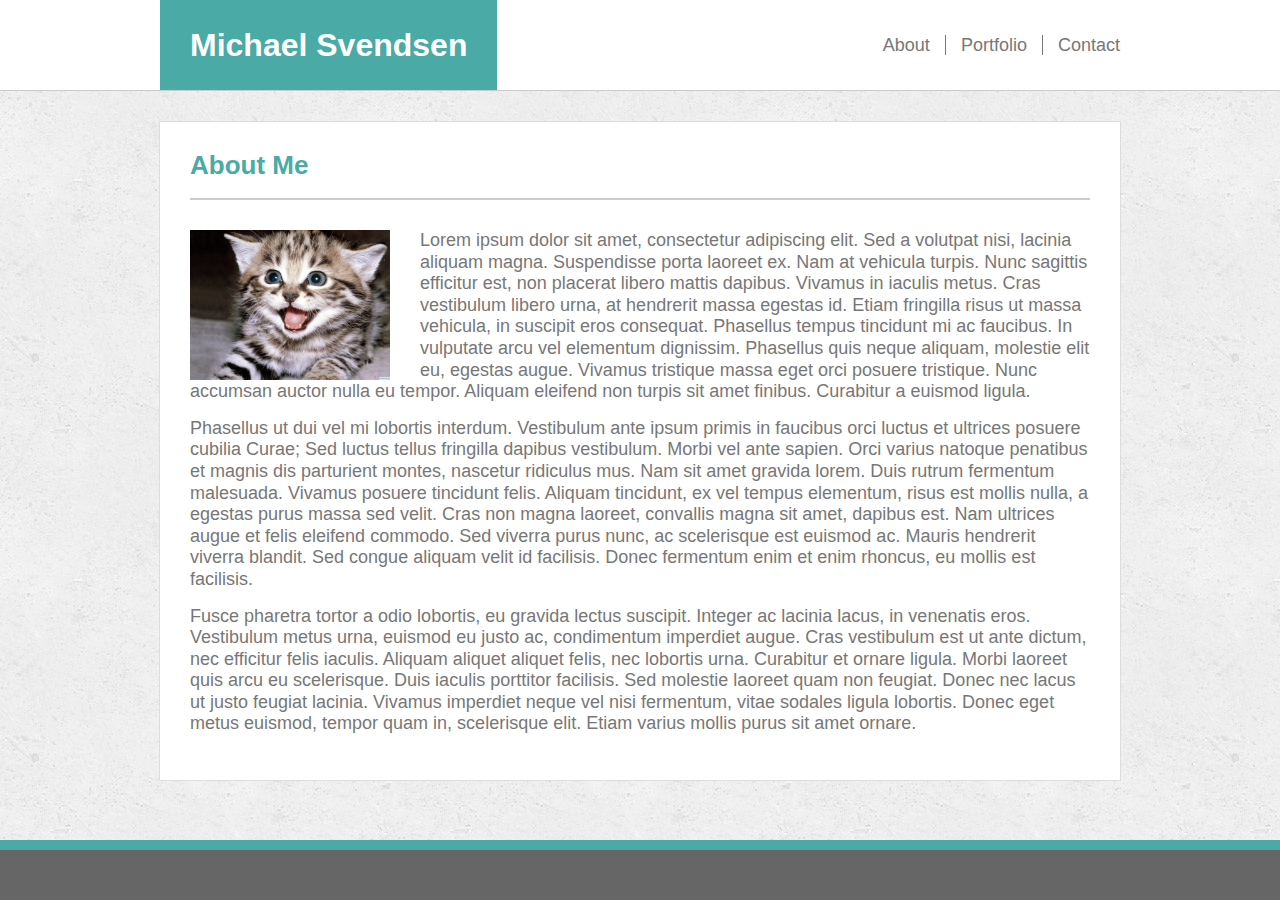
<file: index.html>
<!DOCTYPE html>
<html>
    <head>
        <title>Michael Svendsen</title>
        <link rel="stylesheet" type="text/css" href="./assets/css/reset.css">
        <link rel="stylesheet" type="text/css" href="./assets/css/style.css">
        <meta name="viewport" content="width=device-width, initial-scale=1.0">
    </head>
    
    <body>
        <div id="negmargin">
        <header>
            <div id="header-container">
                <div id="name">
                    <h1>Michael Svendsen</h1>
                </div>
                <nav id="navbar">
                    <ul>
                        <li><a href="#">About</a></li>
                        <li><a href="./portfolio.html">Portfolio</a></li>
                        <li><a href="./contact.html">Contact</a></li>
                    </ul>
                </nav>
            </div>
        </header>

        <section>
            <h2>About Me</h2>
            <article>
                <img src="./assets/images/Cute-Cat.jpg" id="profile-image">
                <p>Lorem ipsum dolor sit amet, consectetur adipiscing elit. Sed a volutpat nisi, lacinia aliquam magna. Suspendisse porta laoreet ex. Nam at vehicula turpis. Nunc sagittis efficitur est, non placerat libero mattis dapibus. Vivamus in iaculis metus. Cras vestibulum libero urna, at hendrerit massa egestas id. Etiam fringilla risus ut massa vehicula, in suscipit eros consequat. Phasellus tempus tincidunt mi ac faucibus. In vulputate arcu vel elementum dignissim. Phasellus quis neque aliquam, molestie elit eu, egestas augue. Vivamus tristique massa eget orci posuere tristique. Nunc accumsan auctor nulla eu tempor. Aliquam eleifend non turpis sit amet finibus. Curabitur a euismod ligula.</p>
                <p>Phasellus ut dui vel mi lobortis interdum. Vestibulum ante ipsum primis in faucibus orci luctus et ultrices posuere cubilia Curae; Sed luctus tellus fringilla dapibus vestibulum. Morbi vel ante sapien. Orci varius natoque penatibus et magnis dis parturient montes, nascetur ridiculus mus. Nam sit amet gravida lorem. Duis rutrum fermentum malesuada. Vivamus posuere tincidunt felis. Aliquam tincidunt, ex vel tempus elementum, risus est mollis nulla, a egestas purus massa sed velit. Cras non magna laoreet, convallis magna sit amet, dapibus est. Nam ultrices augue et felis eleifend commodo. Sed viverra purus nunc, ac scelerisque est euismod ac. Mauris hendrerit viverra blandit. Sed congue aliquam velit id facilisis. Donec fermentum enim et enim rhoncus, eu mollis est facilisis.</p>
                <p>Fusce pharetra tortor a odio lobortis, eu gravida lectus suscipit. Integer ac lacinia lacus, in venenatis eros. Vestibulum metus urna, euismod eu justo ac, condimentum imperdiet augue. Cras vestibulum est ut ante dictum, nec efficitur felis iaculis. Aliquam aliquet aliquet felis, nec lobortis urna. Curabitur et ornare ligula. Morbi laoreet quis arcu eu scelerisque. Duis iaculis porttitor facilisis. Sed molestie laoreet quam non feugiat. Donec nec lacus ut justo feugiat lacinia. Vivamus imperdiet neque vel nisi fermentum, vitae sodales ligula lobortis. Donec eget metus euismod, tempor quam in, scelerisque elit. Etiam varius mollis purus sit amet ornare.</p>

            </article>
        </section>
        <div id="push"></div>

    </div>

        <footer>

        </footer>


    </body>
</html>

<!--Ideas for future portfolio page       

    Splash: Strategy | Marketing | Technology | Health Care
            Strategy: hands over whiteboard, with sharpie
            Marketing: hands over voice recorder (?)
            Technology: hands over laptop
            Health Care: Overflow ideas: tablet, puzzle pieces, thick report (for strategy)
        Navbar: Home, Resume, Freelance, Skills, etc, Contact
        Body: (for main page) About Me, picture.
        Footer Buttons: Linkedin, Contact? Is there any need for footer buttons? -->
</file>
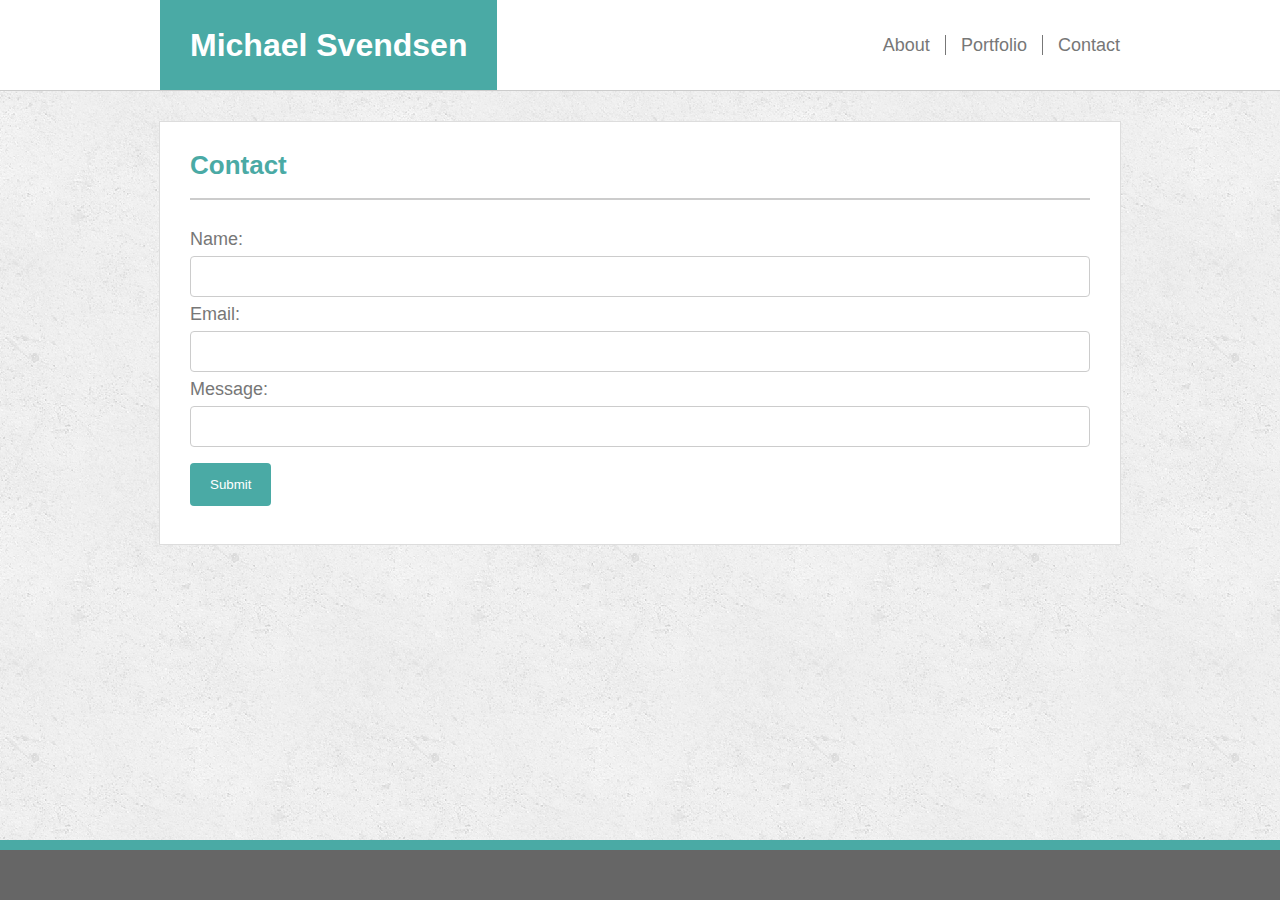
<file: contact.html>
<!DOCTYPE html>
<html>
    <head>
        <title>Michael Svendsen</title>
        <link rel="stylesheet" type="text/css" href="./assets/css/reset.css">
        <link rel="stylesheet" type="text/css" href="./assets/css/style.css">
        <meta name="viewport" content="width=device-width, initial-scale=1.0">
    </head>
    
    <body>
        <div id="negmargin">
        <header>
            <div id="header-container">
                <div id="name">
                    <h1>Michael Svendsen</h1>
                </div>
                <nav id="navbar">
                    <ul>
                        <li><a href="./index.html">About</a></li>
                        <li><a href="./portfolio.html">Portfolio</a></li>
                        <li><a href="#">Contact</a></li>
                    </ul>
                </nav>
            </div>
        </header>

        <section>
            <h2>Contact</h2>
            <article>
                <form action="#">
                    Name: <br> <input type="text" name="FullName"><br>
                    Email: <br> <input type="text" name="Email"><br>
                    Message: <br> <input type="text" name="Message"><br>
                    <input type="submit" value="Submit">
                </form>               
            </article>
        </section>
        <div id="push"></div>
        </div>
        
        <footer>

        </footer>


    </body>
</html>
</file>
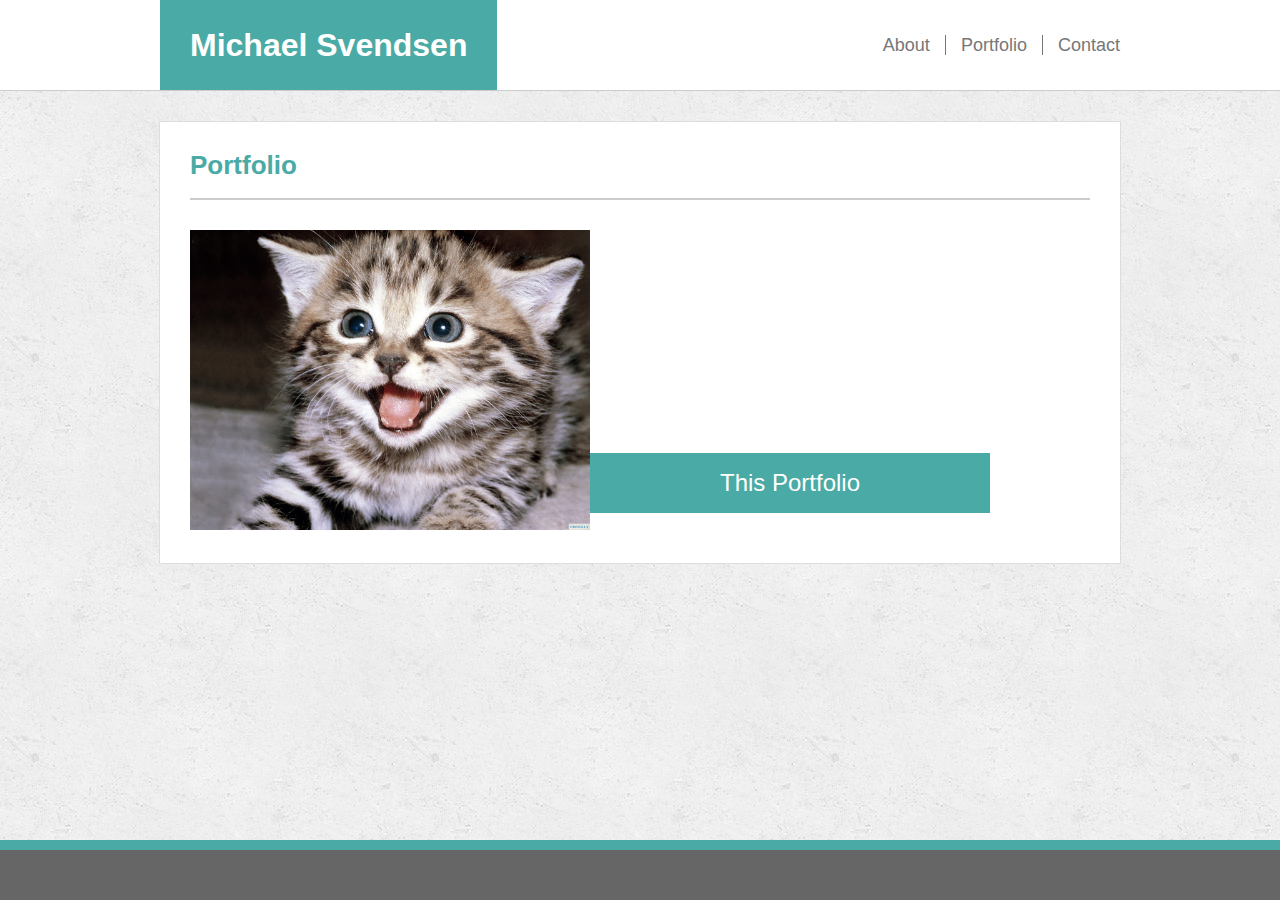
<file: portfolio.html>
<!DOCTYPE html>
<html>
    <head>
        <title>Michael Svendsen</title>
        <link rel="stylesheet" type="text/css" href="./assets/css/reset.css">
        <link rel="stylesheet" type="text/css" href="./assets/css/style.css">
        <meta name="viewport" content="width=device-width, initial-scale=1.0">
    </head>
    
    <body>
        <div id="negmargin">
        <header>
            <div id="header-container">
                <div id="name">
                    <h1>Michael Svendsen</h1>
                </div>
                <nav id="navbar">
                    <ul>
                        <li><a href="./index.html">About</a></li>
                        <li><a href="#">Portfolio</a></li>
                        <li><a href="./contact.html">Contact</a></li>
                    </ul>
                </nav>
            </div>
        </header>

        <section>
            <h2>Portfolio</h2>
            <article>
                <div class="portfolio-container">
                    <img src="./assets/images/Cute-Cat.jpg" class="portfolio-image">
                    <a class="portfolio-text" href="./index.html">This Portfolio</a>
                </div>
                
            </article>
        </section>
        <div id="push"></div>
        </div>

        <footer>

        </footer>

    </body>
</html>
</file>
<file: assets/css/style.css>
html {
    height: 100%;
    margin: 0px;
}

body {
    font-family: 'Arial', 'Helvetica Neue', Helvetica, sans-serif;
    background-image: url("../images/concrete_seamless.png");
    font-size: 18px;
    color: #777777;
    margin: 0px;
    height: 100%;
}

header {
    background-color: #ffffff;
    overflow: auto;
    border-style: solid;
    border-width: 0px 0px 1px 0px;
    border-color: #cccccc;
    margin: 0px;
}

#header-container {
    width: 960px;
    margin-left: auto;
    margin-right: auto;
}

#name {
    float: left;
    vertical-align: middle;
    line-height: 50px;
    padding: 0px 30px;
    background-color: #4aaaa5;
}

h1 {
    color: #ffffff;
    font-size: 32px;
    line-height: 90px;
    font-weight: bold;
}

#navbar {
    float: right;
    vertical-align: middle;
    font-size: 18px;
    line-height: 90px;
}

ul {
    list-style-type: none;
}

li {
    display: inline;
    margin: 0px;
    padding: 0px 15px 0px 10px;
    border-width: 0px 1px 0px 0px;
    border-style: solid;
    border-color: #777777;
}

li:last-child {
    padding: 0px 0px 0px 10px;
    border-width: 0px 0px 0px 0px;
}

a {
    text-decoration: none;
}

li a {
    color: #777777;
}

li a:hover {
    color: #4aaaa5;
}


section {
    clear: both;
    background-color: #ffffff;
    width: 960px;
    margin-top: 30px;
    margin-left: auto;
    margin-right: auto;
    border: 1px solid #dddddd;
    padding: 0px;
}

h2 {
    color: #4aaaa5;
    font-size: 26px;
    font-weight: bold;
    padding: 30px 0px 20px 0px;
    margin: 0px 30px;
    border-style: solid;
    border-color: #cccccc;
    border-width: 0px 0px 2px 0px;
}

article {
    margin: 30px;
}

#profile-image {
    width: 200px;
    float: left;
    margin: 0px 30px 0px 0px;
}

p {
    line-height: 1.2;
    padding-bottom: 15px;
}

.portfolio-container {
    width: 400px;
    padding: 0px;
    margin: 0px;
    border: 0px;
    position: relative;
}

.portfolio-image {
    width: 400px;
    clip: rect(0px,400px,400px,0px);
}

.portfolio-text {
    width: 100%;
    background-color: #4aaaa5;
    position: absolute;
    bottom: 20px;
    color: #ffffff;
    font-size: 24px;
    line-height: 60px;
    text-align: center;
}

input[type=text], select {
    width: 100%;
    padding: 12px 20px;
    margin: 8px 0;
    display: inline-block;
    border: 1px solid #ccc;
    border-radius: 4px;
    box-sizing: border-box;
}

input[type=submit] {
    background-color: #4aaaa5;
    color: white;
    padding: 14px 20px;
    margin: 8px 0;
    border: none;
    border-radius: 4px;
    cursor: pointer;
}

input[type=submit]:hover {
    background-color: #308580;
}

#push {
    height: 60px;
}

#negmargin {
    min-height: 100%;
    margin-bottom: -60px;
}

footer {

    background-color: #666666;
    border-style: solid;
    border-width: 10px 0px 0px 0px;
    border-color: #4aaaa5;
    height: 50px;
    width: 100%;
}



@media screen and (max-width: 980px) {

    section {
        width: 720px;
        margin-bottom: 100px;
    }

    #profile-image {
        width: 400px;
        margin: 0px 30px 0px 0px;
    }

    #header-container {
        width: 720px;
        margin-left: auto;
        margin-right: auto;
    }
}

@media screen and (max-width: 768px) {

    section {
        width: 660px;
        margin-bottom: 100px;
    }

    #profile-image {
        width: 400px;
        margin: 0px 30px 0px 0px;
    }

    #header-container {
        width: 660px;
        margin-left: auto;
        margin-right: auto;
    }
}

@media screen and (max-width: 640px) {

    section {
        width: 540px;
        margin-bottom: 100px;
    }

    #profile-image {
        width: 480px;
        float: none;
        margin: 0px 0px 20px 0px;
    }

    #header-container {
        width: 100%;
    }

    #name {
        float: none;
        text-align: center;
    }

    #navbar {
        float: none;
        text-align: center;    
    }
}
</file>
